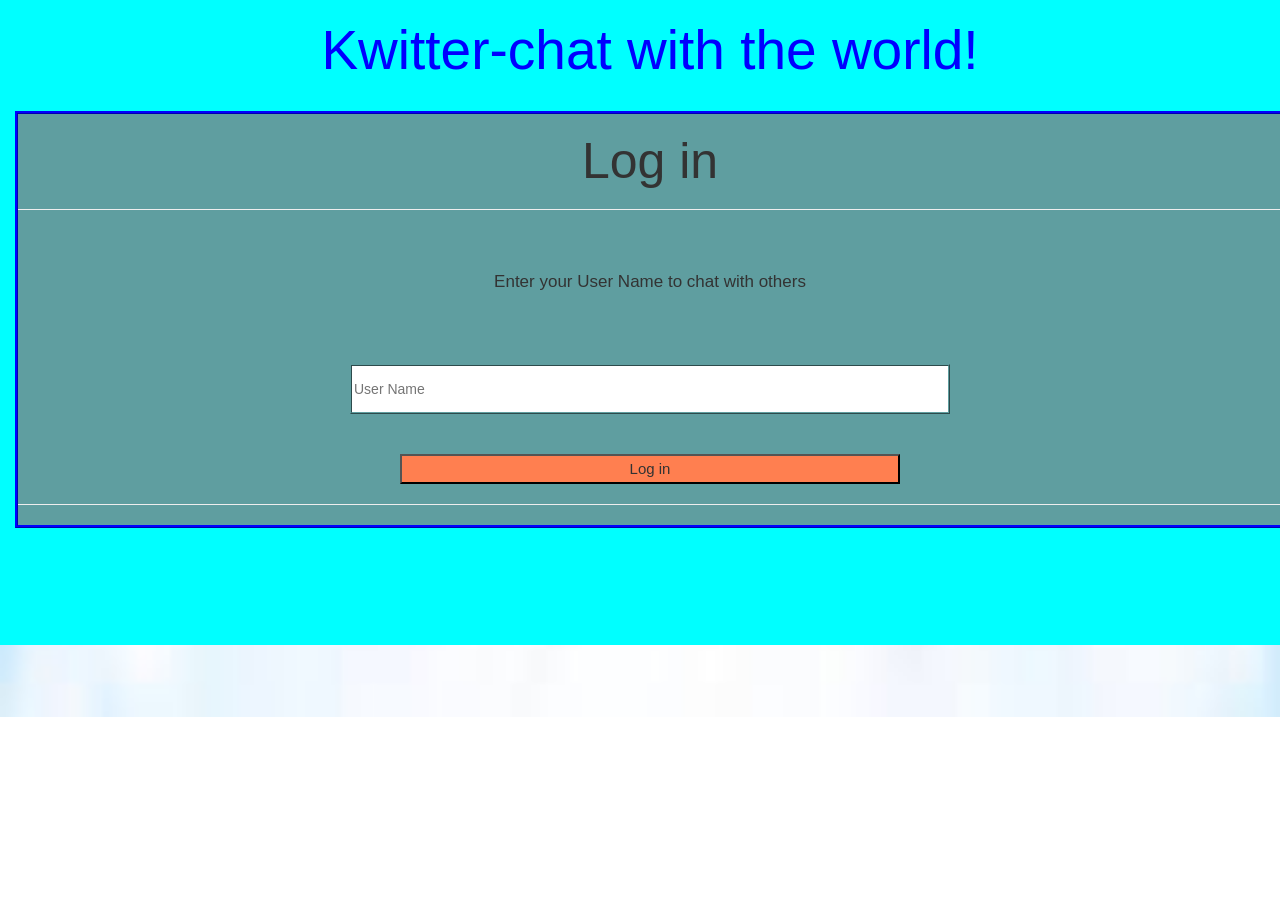
<file: index.html>
<!DOCTYPE html>
<html>
    <head>
        <title>Kwitter P.95</title>

        <link href="https://fonts.googleapis.com/css?family=Yeon+Sung&display=swap" rel="stylesheet"><meta name="viewport" content="width=device-width, initial-scale=1">

        <link rel="stylesheet" href="https://maxcdn.bootstrapcdn.com/bootstrap/3.4.0/css/bootstrap.min.css">
        <script src="https://ajax.googleapis.com/ajax/libs/jquery/3.4.1/jquery.min.js"></script>
        <script src="https://maxcdn.bootstrapcdn.com/bootstrap/3.4.0/js/bootstrap.min.js"></script>

        <script src="script.js"></script>
        <link rel="stylesheet" type="text/css" href="style.css">
    </head>

    <body>
        </div>
        <div class="container" id="div" style="text-align: center;">
            <h2 style="font-family: -apple-system, BlinkMacSystemFont, 'Segoe UI', Roboto, Oxygen, Ubuntu, Cantarell, 'Open Sans', 'Helvetica Neue', sans-serif;font-size: 55px;color: blue;">Kwitter-chat with the world!</h2>
            <br>
            <div id="in_div" style="text-align: center;">
            <h1 style="font-family: -apple-system, BlinkMacSystemFont, 'Segoe UI', Roboto, Oxygen, Ubuntu, Cantarell, 'Open Sans', 'Helvetica Neue', sans-serif;font-size: 50px;">Log in</h1>
            <hr>
            <br><br>
            <p style="font-size: 17px;font-family: 'Segoe UI', Tahoma, Geneva, Verdana, sans-serif;">Enter your User Name to chat with others</p>
            <br><br><br>
            <input id="user_name" placeholder="User Name">
            <br><br><br>
            <button style="width: 500px;height: 30px;background-color: coral;font-size: 15px;" onclick="addUser()">Log in</button>
            <hr>
        </div>
            </div>
    </body>
</html>
</file>
<file: style.css>
#div{
    background-color: aqua;
    width: 1300px;
    height: 645px;
}
body{
    text-align: center;
    background-image: url("Bg_2.jpg");
    background-repeat: no-repeat;
    background-size: cover;
}
#user_name{
    width: 600px;
    height: 50px;
    border-style: ridge;
    border-color: cadetblue;
}
#in_div{
    background-color: cadetblue;
    border-style: ridge;
    border-color: blue;
}
</file>
